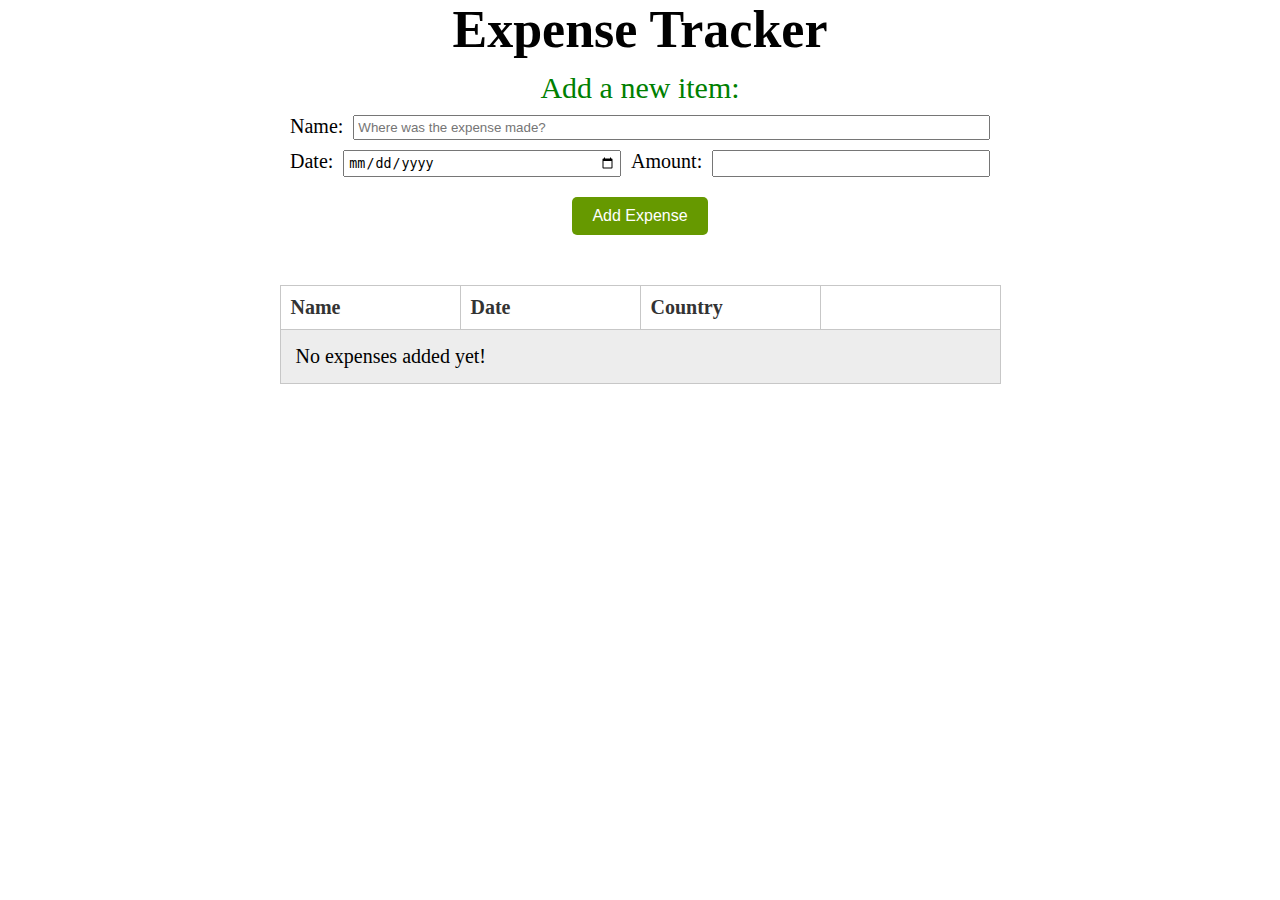
<file: Expense App/index.html>
<!DOCTYPE html>
<html lang="en">
  <head>
    <meta charset="UTF-8" />
    <meta http-equiv="X-UA-Compatible" content="IE=edge" />
    <meta name="viewport" content="width=device-width, initial-scale=1.0" />
    <title>Document</title>
    <link rel="stylesheet" href="style.css" />
    <script defer src="script.js"></script>
  </head>
  <body>
    <div class="container">
      <div class="app-box">
        <div class="heading-box">
          <h1 class="heading">Expense Tracker</h1>
          <p class="heading-secondary">Add a new item:</p>
        </div>
        <form class="form" action="">
          <div class="name-input-box">
            <label for="name">Name:</label>
            <input
              class="input-name"
              type="text"
              placeholder="Where was the expense made?"
            /><br />
          </div>
          <div class="date-amount-input-box">
            <label for="date">Date:</label>
            <input class="input-date" type="date" placeholder="dd/mm/year" />
            <label for="amount">Amount:</label>
            <input class="input-amount" type="text" />
          </div>
        </form>
        <button class="btn">Add Expense</button>
      </div>
    </div>
    <div class="table-container">
      <table class="table">
        <thead class="thead">
          <tr>
            <th>Name</th>
            <th>Date</th>
            <th>Country</th>
            <th></th>
          </tr>
        </thead>
        <tbody class="tbody">
          <tr class="no-expenses-tr">
            <td class="no-expenses-td" colspan="4">No expenses added yet!</td>
          </tr>
        </tbody>
      </table>
    </div>
  </body>
</html>
</file>
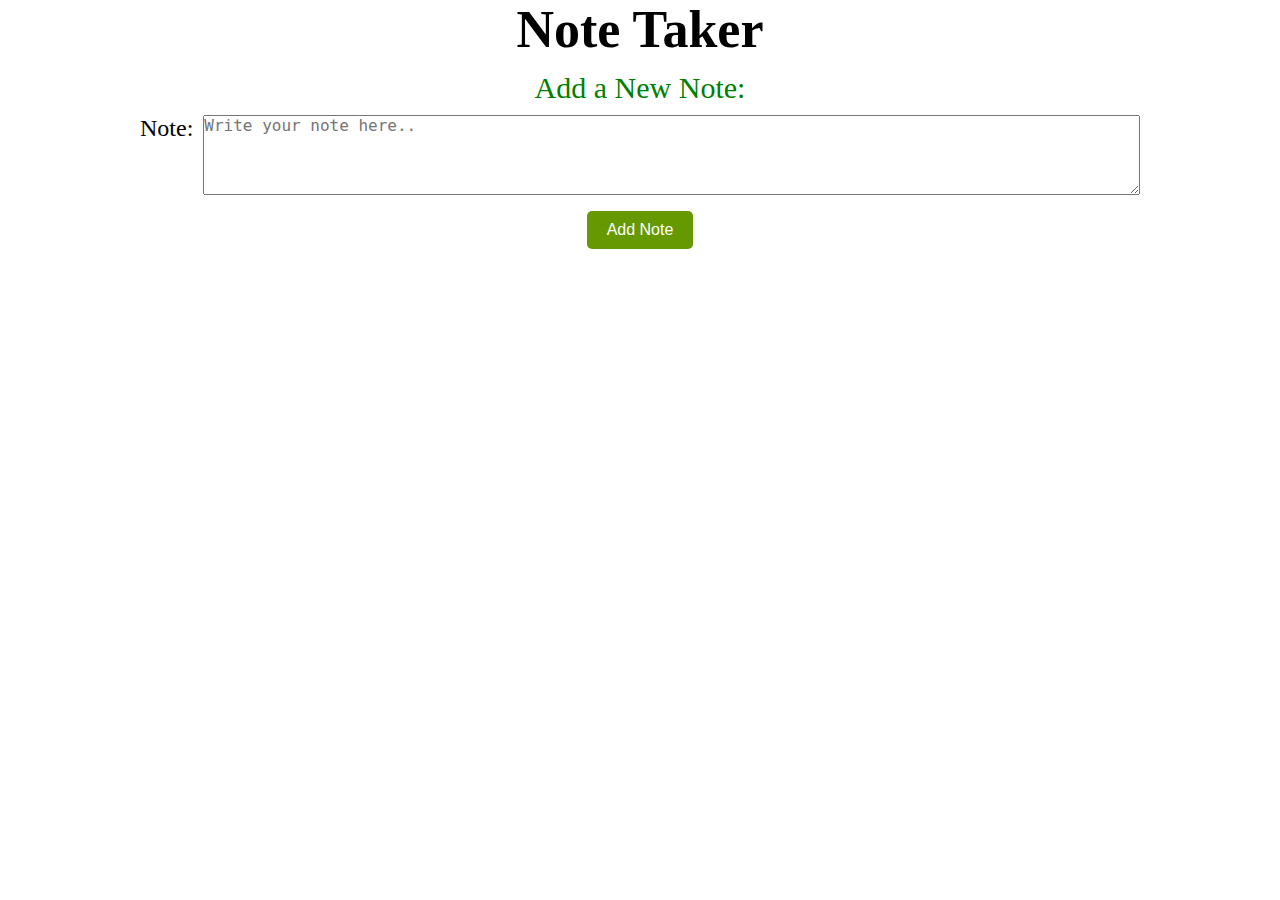
<file: NoteTaker App/index.html>
<!DOCTYPE html>
<html lang="en">
  <head>
    <meta charset="UTF-8" />
    <meta http-equiv="X-UA-Compatible" content="IE=edge" />
    <meta name="viewport" content="width=device-width, initial-scale=1.0" />
    <title>Document</title>
    <link rel="stylesheet" href="style.css" />
    <script defer src="script.js"></script>
  </head>
  <body>
    <div class="container">
      <div class="heading-box">
        <h1 class="heading">Note Taker</h1>
        <p class="heading-secondary">Add a New Note:</p>
      </div>
      <div class="add-note-box">
        <div class="input-box">
          <label class="note-label" for="note">Note:</label>
          <textarea
            class="input-textarea"
            name="note"
            id="textarea"
            cols="30"
            rows="10"
            placeholder="Write your note here.."
          ></textarea>
        </div>
        <div class="button-box">
          <button class="btn btn-add">Add Note</button>
        </div>
      </div>
      <div class="notes-box"></div>
    </div>
    <div class="modal-container">
      <div class="modal">
        <button class="close-modal">X</button>
        <h1 class="modal-heading">Full Note:</h1>
        <p class="modal-text">
          Lorem ipsum dolor sit amet consectetur adipisicing elit. Ea ratione
          possimus iste labore. Totam doloremque enim accusamus vero, non culpa
          molestiae, impedit corporis dolorum neque aliquid illum. Odit, nam
          corrupti.
        </p>
      </div>
    </div>
  </body>
</html>
</file>
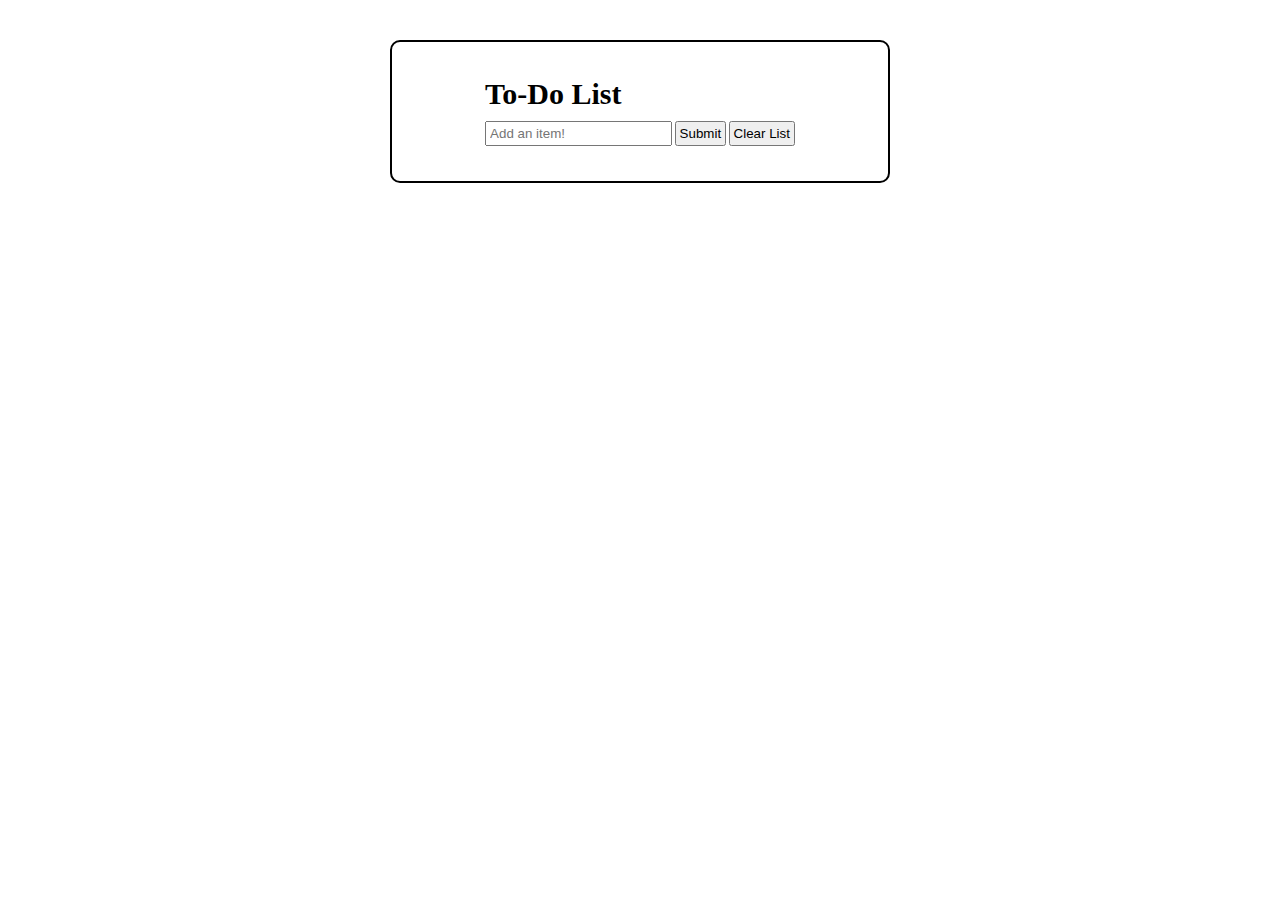
<file: To-Do List/index.html>
<!DOCTYPE html>
<html lang="en">
  <head>
    <meta charset="UTF-8" />
    <meta http-equiv="X-UA-Compatible" content="IE=edge" />
    <meta name="viewport" content="width=device-width, initial-scale=1.0" />
    <link rel="stylesheet" href="style.css" />
    <script defer src="script.js"></script>
    <title>Document</title>
  </head>
  <body>
    <div class="container">
      <div class="component">
        <div class="inside-component">
          <h1 class="heading-1">To-Do List</h1>
          <div class="input-box">
            <input
              class="input"
              type="text"
              name="item"
              id="1"
              placeholder="Add an item!"
            />
            <button class="btn btn-submit">Submit</button>
            <button class="btn btn-clear-list">Clear List</button>
          </div>
        </div>
      </div>
    </div>
    <div class="container">
      <div class="todos-box">
        <ol class="todo-list"></ol>
      </div>
    </div>
  </body>
</html>
</file>
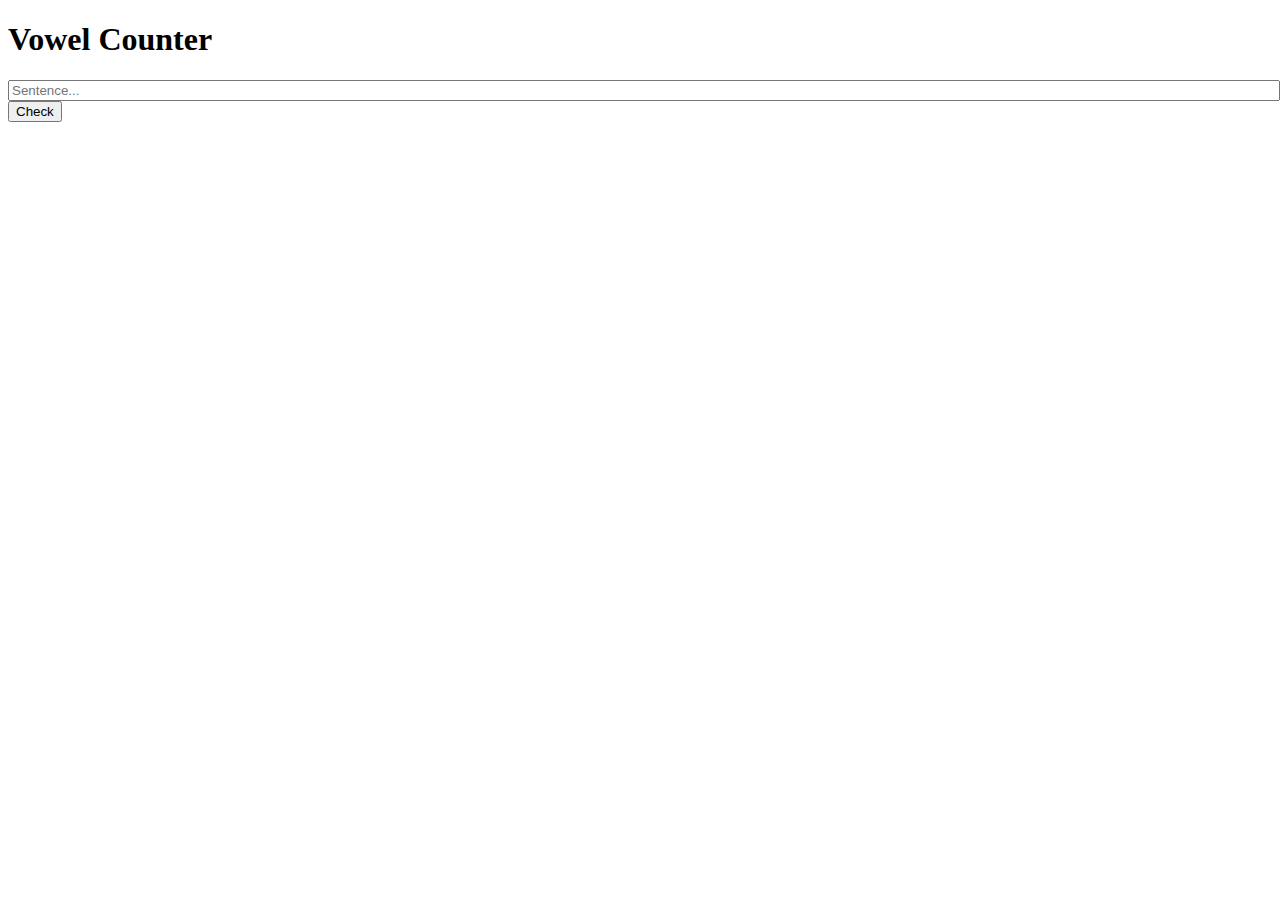
<file: Vowel Counter App/index.html>
<!DOCTYPE html>
<html lang="en">
  <head>
    <meta charset="UTF-8" />
    <meta http-equiv="X-UA-Compatible" content="IE=edge" />
    <meta name="viewport" content="width=device-width, initial-scale=1.0" />
    <link
      href="https://cdn.jsdelivr.net/npm/bootstrap@5.2.0-beta1/dist/css/bootstrap.min.css"
      rel="stylesheet"
      integrity="sha384-0evHe/X+R7YkIZDRvuzKMRqM+OrBnVFBL6DOitfPri4tjfHxaWutUpFmBp4vmVor"
      crossorigin="anonymous"
    />
    <script
      src="https://cdn.jsdelivr.net/npm/bootstrap@5.2.0-beta1/dist/js/bootstrap.bundle.min.js"
      integrity="sha384-pprn3073KE6tl6bjs2QrFaJGz5/SUsLqktiwsUTF55Jfv3qYSDhgCecCxMW52nD2"
      crossorigin="anonymous"
    ></script>

    <script defer src="script.js"></script>

    <title>Document</title>
  </head>
  <body>
    <div class="container">
      <h1 class="text-center">Vowel Counter</h1>
      <input
        class="m-4 b input-field"
        style="width: 100%"
        type="text"
        placeholder="Sentence..."
      />
      <div class="text-center">
        <button class="btn btn-success">Check</button>
      </div>
    </div>
  </body>
</html>
</file>
<file: Expense App/style.css>
* {
  margin: 0;
  padding: 0;
  box-sizing: border-box;
}

html {
  font-size: 62.5%;
}

.container,
.table-container {
  max-width: 144rem;
  margin: 0 auto;
  text-align: center;
  display: flex;
  place-content: center;
}

.app-box {
  width: 70rem;
  display: flex;
  flex-direction: column;
  place-content: center;
}

.heading {
  font-size: 5.2rem;
  margin-bottom: 1.2rem;
}

.heading-secondary {
  font-size: 3rem;
  margin-bottom: 1rem;
  color: green;
}

.form {
  margin-bottom: 2rem;
}

.form label {
  font-size: 2rem;
}

.form input {
  padding: 3px;
  width: 100%;
}

.form label[for='name'] {
  margin-right: 1rem;
}

.name-input-box {
  display: flex;
  margin-bottom: 1rem;
}

.date-amount-input-box {
  display: flex;
  gap: 1rem;
}

.btn {
  font-size: 1.6rem;
  align-self: center;
  color: #fff;
  background-color: #669900;
  margin-bottom: 5rem;
  border: none;
  padding: 1rem 2rem;
  border-radius: 5px;
  cursor: pointer;
  transition: all 0.3s;
  text-align: center;
}

.btn:hover {
  background-color: green;
}

.btn:active {
  color: #555;
}

/* TABLES WILL BE GENERATED WITH JS */
.table {
  font-size: 2rem;
  border-collapse: collapse;
  /* margin: 25px 0; */
}

.table thead th {
  color: #333;
  width: 18rem;
  text-align: left;
  border: 1px solid #c7c7c7;
  padding: 1rem;
}

.table tbody td {
  background-color: #ededed;
  text-align: left;

  padding: 1.5rem;
}

.table tbody tr {
  border: 1px solid #c7c7c7;
}
</file>
<file: NoteTaker App/style.css>
* {
  margin: 0;
  padding: 0;
  box-sizing: border-box;
}

html {
  font-size: 62.5%;
}

.container {
  width: 100rem;
  margin: 0 auto;
}

.heading-box {
  display: flex;
  flex-direction: column;
  align-items: center;
}

.heading {
  font-size: 5.2rem;
  margin-bottom: 1.2rem;
}

.heading-secondary {
  font-size: 3rem;
  margin-bottom: 1rem;
  color: green;
}

.input-box {
  display: flex;
  gap: 1rem;
}

.note-label {
  font-size: 2.4rem;
}

#textarea {
  width: 100%;
  height: 8rem;
  pointer-events: auto;
}

#textarea::placeholder {
  font-size: 1.6rem;
}

.button-box {
  display: flex;
  place-content: center;
}

.btn {
  font-size: 1.6rem;
  align-self: center;
  color: #fff;
  background-color: #669900;
  margin-bottom: 5rem;
  border: none;
  padding: 1rem 2rem;
  border-radius: 5px;
  cursor: pointer;
  transition: all 0.3s;
  margin-top: 1.6rem;
}

.btn:hover {
  background-color: green;
}

.btn:active {
  color: #555;
}

.notes-box {
  display: grid;
  grid-template-columns: 1fr 1fr;
  gap: 2.5rem;
}

.note-box {
  border: 1px solid black;
  border-radius: 3px;
  padding: 2rem;
}

.note-heading {
  font-size: 2.4rem;
  margin-bottom: 1.2rem;
}

.note-text {
  font-size: 1.8rem;
  line-height: 1.6;
  margin-bottom: 1rem;
}

.note-box button {
  margin: 0;
  margin-bottom: 1rem;
}

/* Styling the modal window */
.modal-container {
  position: fixed;
  background-color: rgba(0, 0, 0, 0.3);
  top: 0;
  left: 0;
  width: 100vw;
  height: 100vh;
  display: flex;
  justify-content: center;
  align-items: center;
  opacity: 0;
  pointer-events: none;
}

.modal-container.show {
  opacity: 1;
  pointer-events: auto;
}

.modal {
  background-color: #fff;
  width: 60%;
  padding: 4rem 10rem;
  position: relative;
}

.modal-heading {
  font-size: 3.6rem;
  color: green;
  margin-bottom: 1rem;
}

.modal-text {
  font-size: 1.8rem;
  line-height: 1.6;
}

.close-modal {
  position: absolute;
  top: 15px;
  left: 15px;
}
</file>
<file: To-Do List/style.css>
* {
  margin: 0;
  padding: 0;
  box-sizing: border-box;
}

html {
  font-size: 62.5%;
}

.container {
  max-width: 144rem;
  margin: 0 auto;
  display: flex;
  place-content: center;
}

.component {
  margin-top: 4rem;
  display: flex;
  place-content: center;
  width: 50rem;
  padding: 3.5rem 5rem;
  border: 2px solid #000;
  border-radius: 10px;
  margin-bottom: 2rem;
}

.heading-1 {
  margin-bottom: 1rem;
  font-size: 3rem;
}

.input {
  padding: 3px;
}

.btn {
  padding: 3px;
}

.todo-list li {
  /* list-style: none; */
  font-size: 2.4rem;
}
</file>
